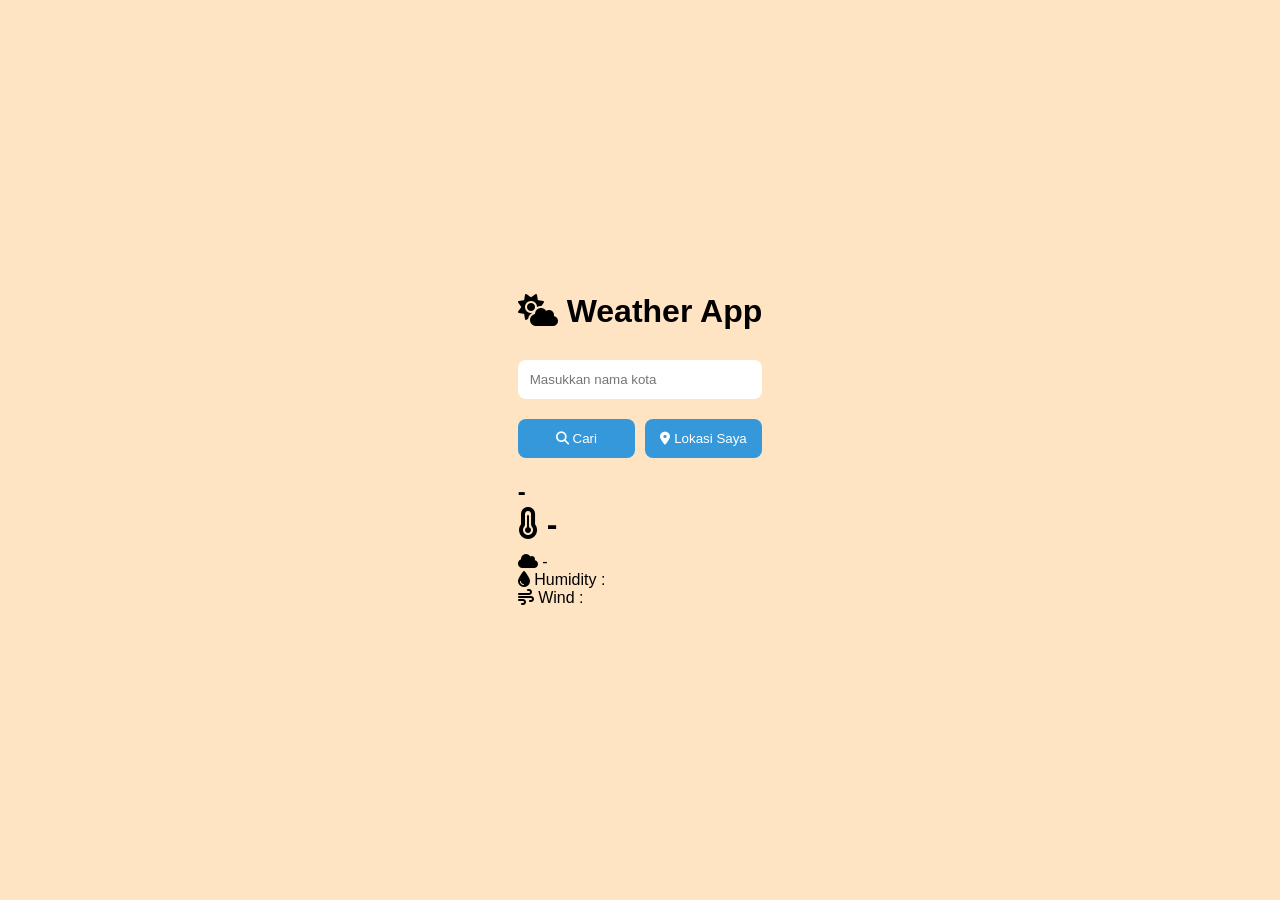
<file: Tugas-hari-sabtu/index.html>
<!DOCTYPE html>
<html lang="id">
<head>

<meta charset="UTF-8">
<meta name="viewport" content="width=device-width, initial-scale=1">

<title>Weather App</title>

<link rel="stylesheet" href="style.css">

<link rel="stylesheet"
href="https://cdnjs.cloudflare.com/ajax/libs/font-awesome/6.7.2/css/all.min.css">

</head>
<body>

<div class="container">

<h1>
<i class="fa-solid fa-cloud-sun"></i>
Weather App
</h1>

<input
type="text"
id="cityInput"
placeholder="Masukkan nama kota">

<div class="button-group">

<button id="searchBtn">
<i class="fa-solid fa-magnifying-glass"></i>
Cari
</button>

<button id="locationBtn">
<i class="fa-solid fa-location-dot"></i>
Lokasi Saya
</button>

</div>

<div id="weather">

<h2 id="city">-</h2>

<h1 id="temp">
<i class="fa-solid fa-temperature-three-quarters"></i>
-
</h1>

<p id="description">
<i class="fa-solid fa-cloud"></i>
-
</p>

<p>
<i class="fa-solid fa-droplet"></i>
Humidity :
<span id="humidity"></span>
</p>

<p>
<i class="fa-solid fa-wind"></i>
Wind :
<span id="wind"></span>
</p>

</div>

</div>

<script src="config.js"></script>
<script src="script.js"></script>

</body>
</html>
</file>
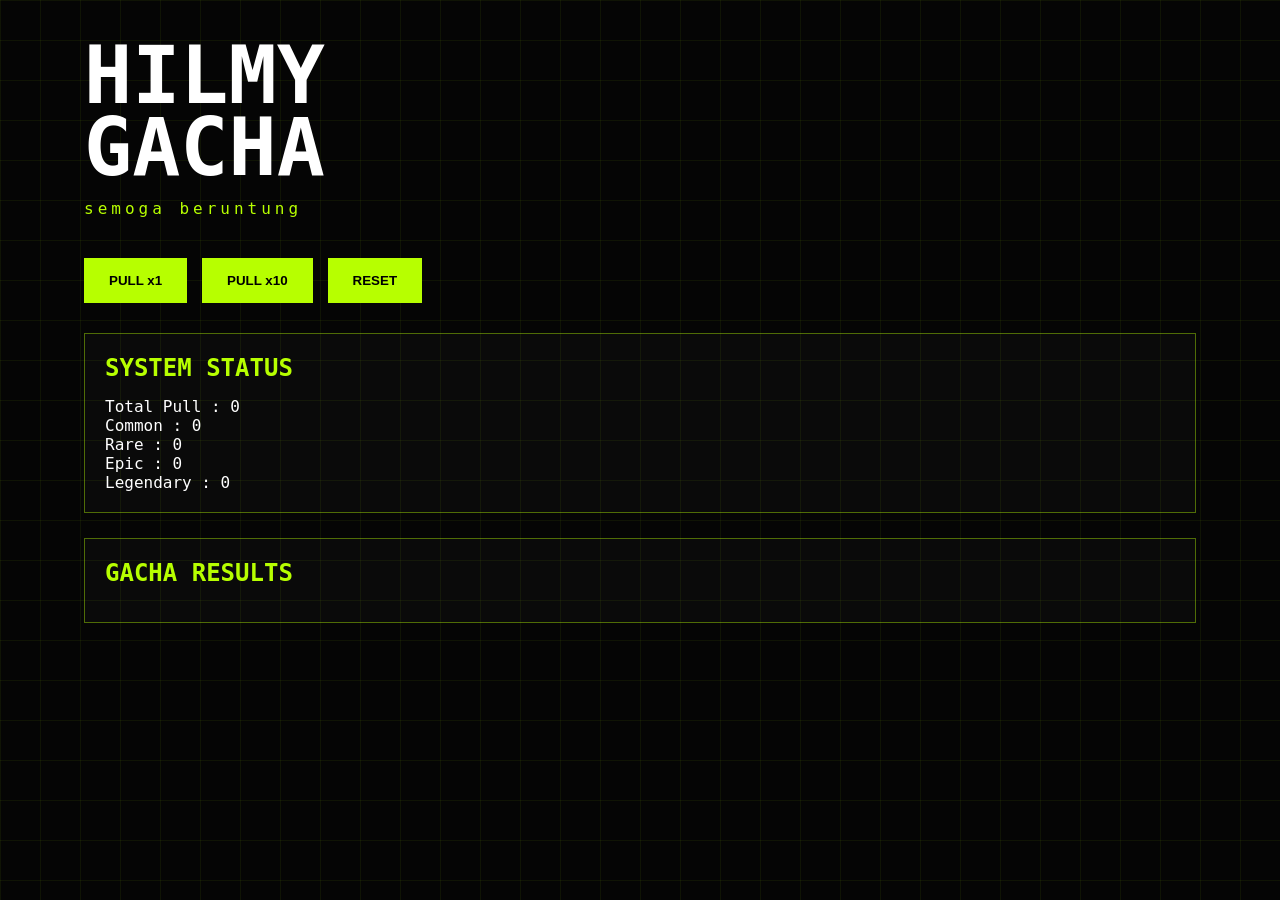
<file: tugas-hari-selasa/index (1).html>
<!DOCTYPE html>
<html lang="en">
<head>
<meta charset="UTF-8">
<meta name="viewport" content="width=device-width, initial-scale=1.0">

<title>Cyber Gacha Simulator</title>

<link rel="stylesheet" href="style.css">
</head>
<body>

<div class="container">

    <h1 class="title">
        Hilmy<br>
        GACHA
    </h1>

    <p class="subtitle">
        semoga beruntung
    </p>

    <div class="buttons">
        <button id="pull1">PULL x1</button>
        <button id="pull10">PULL x10</button>
        <button id="reset">RESET</button>
    </div>

    <div class="panel">
        <h2>SYSTEM STATUS</h2>

        <p>Total Pull : <span id="total">0</span></p>
        <p>Common : <span id="common">0</span></p>
        <p>Rare : <span id="rare">0</span></p>
        <p>Epic : <span id="epic">0</span></p>
        <p>Legendary : <span id="legendary">0</span></p>
    </div>

    <div class="panel">
        <h2>GACHA RESULTS</h2>
        <div id="result"></div>
    </div>

</div>

<script type="module" src="./src/main.js"></script>

</body>
</html>
</file>
<file: Tugas-hari-sabtu/style.css>
*{
    margin:0;
    padding:0;
    box-sizing:border-box;
    font-family:Arial;
    }

    body{
        background-color: bisque;
        min-height: 100vh;
        background-size: cover;
        background-position: center;
        background-repeat: no-repeat;
        transition: background-image 0.5s ease;
         display: flex;
    justify-content: center;
    align-items: center;
    }

    .container{

.container {
    width: 350px;
    background: rgba(53, 197, 213, 0.8);
    backdrop-filter: blur(8px);
    padding: 25px;
    border-radius: 15px;
    text-align: center;
}

    }

    input{

    width:100%;

    padding:12px;

    margin:20px 0;

    border:none;

    border-radius:8px;

    }

    .button-group{

    display:flex;

    gap:10px;

    }

    button{

    flex:1;

    padding:12px;

    border:none;

    border-radius:8px;

    cursor:pointer;

    background:#3498db;

    color:white;

    }

    button:hover{

    background:#2980b9;

    }

    #weather{

    margin-top:20px;

    }

    h1{

    margin-bottom:10px;

    }
</file>
<file: tugas-hari-selasa/style.css>
*{
    margin:0;
    padding:0;
    box-sizing:border-box;
}

body{
    min-height:100vh;
    background:#050505;
    color:white;
    font-family:Consolas, monospace;

    background-image:
    linear-gradient(rgba(183,255,0,.06) 1px, transparent 1px),
    linear-gradient(90deg, rgba(183,255,0,.06) 1px, transparent 1px);

    background-size:40px 40px;
}

.container{
    width:90%;
    max-width:1200px;
    margin:auto;
    padding:40px 20px;
}

.title{
    font-size:5rem;
    line-height:0.9;
    color:#fff;
    text-transform:uppercase;
    margin-bottom:15px;
}

.subtitle{
    color:#b7ff00;
    letter-spacing:4px;
    margin-bottom:40px;
}

.buttons{
    display:flex;
    gap:15px;
    margin-bottom:30px;
}

button{
    background:#b7ff00;
    color:black;
    border:none;
    padding:15px 25px;
    cursor:pointer;
    font-weight:bold;
    transition:.3s;
}

button:hover{
    transform:translateY(-3px);
    box-shadow:0 0 15px #b7ff00;
}

.panel{
    border:1px solid rgba(183,255,0,.4);
    padding:20px;
    margin-bottom:25px;
    background:rgba(255,255,255,.02);
}

.panel h2{
    color:#b7ff00;
    margin-bottom:15px;
}

#result{
    display:grid;
    gap:10px;
}

.card{
    padding:15px;
    font-weight:bold;
    border-left:5px solid;
}

.Common{
    background:#103810;
    border-color:#00ff55;
}

.Rare{
    background:#0f2148;
    border-color:#00aaff;
}

.Epic{
    background:#32144e;
    border-color:#cc66ff;
}

.Legendary{
    background:#4b4200;
    border-color:gold;
    color:gold;
}
</file>
